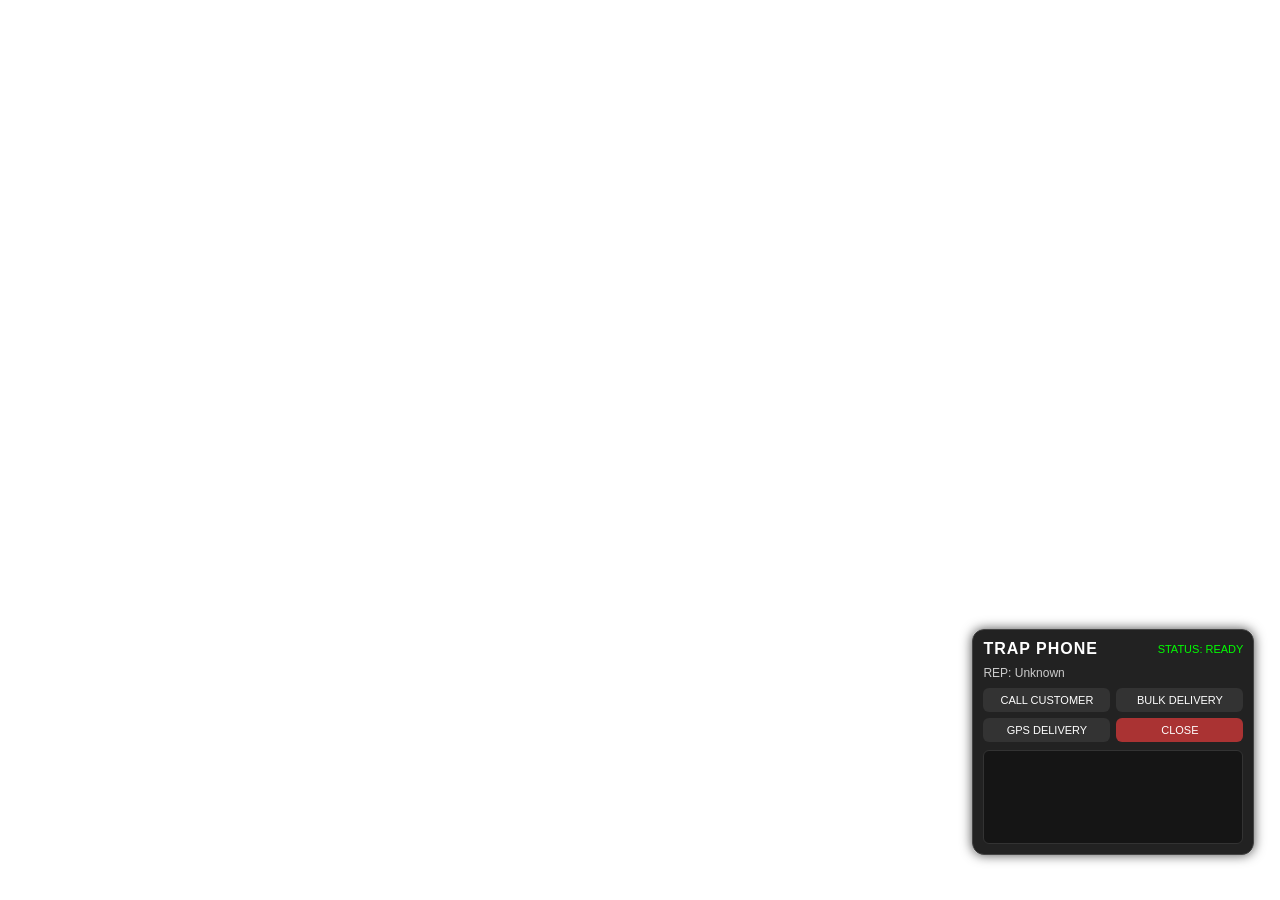
<file: MOE%20Drug%20Sale%20System(1) (4)/MOE Drug Sale System/html/index.html>
<!DOCTYPE html>
<html lang="en">
<head>
    <meta charset="UTF-8">
    <title>Trap Phone</title>
    <link rel="stylesheet" href="style.css">
</head>
<body>
    <div id="trap-phone">
        <div class="header">
            <span class="title">TRAP PHONE</span>
            <span id="status-label">STATUS: READY</span>
        </div>

        <div class="rep">
            <span id="rep-label">REP: Unknown</span>
        </div>

        <div class="buttons">
            <button id="btn-call">CALL CUSTOMER</button>
            <button id="btn-bulk">BULK DELIVERY</button>
            <button id="btn-delivery">GPS DELIVERY</button>
            <button id="btn-close">CLOSE</button>
        </div>

        <div class="log" id="log"></div>
    </div>

    <script src="app.js"></script>
</body>
</html>
</file>
<file: MOE%20Drug%20Sale%20System(1) (4)/MOE Drug Sale System/html/style.css>
body {
    margin: 0;
    padding: 0;
    background: transparent;
    font-family: Arial, sans-serif;
}

#trap-phone {
    position: absolute;
    right: 2%;
    bottom: 5%;
    width: 260px;
    background: rgba(10, 10, 10, 0.9);
    border-radius: 12px;
    border: 1px solid #444;
    color: #fff;
    padding: 10px;
    box-shadow: 0 0 12px rgba(0, 0, 0, 0.7);
}

.header {
    display: flex;
    justify-content: space-between;
    align-items: center;
    margin-bottom: 8px;
}

.title {
    font-weight: bold;
    letter-spacing: 1px;
}

#status-label {
    font-size: 11px;
    color: #0f0;
}

.rep {
    margin-bottom: 8px;
    font-size: 12px;
    color: #ccc;
}

.buttons {
    display: flex;
    flex-wrap: wrap;
    gap: 6px;
    margin-bottom: 8px;
}

.buttons button {
    flex: 1 1 48%;
    padding: 6px;
    font-size: 11px;
    border: none;
    border-radius: 6px;
    background: #333;
    color: #fff;
    cursor: pointer;
    transition: background 0.15s;
}

.buttons button:hover {
    background: #555;
}

#btn-close {
    background: #a33;
}

#btn-close:hover {
    background: #c44;
}

.log {
    height: 80px;
    background: rgba(20, 20, 20, 0.9);
    border-radius: 6px;
    padding: 6px;
    font-size: 11px;
    overflow-y: auto;
    border: 1px solid #333;
}
</file>
